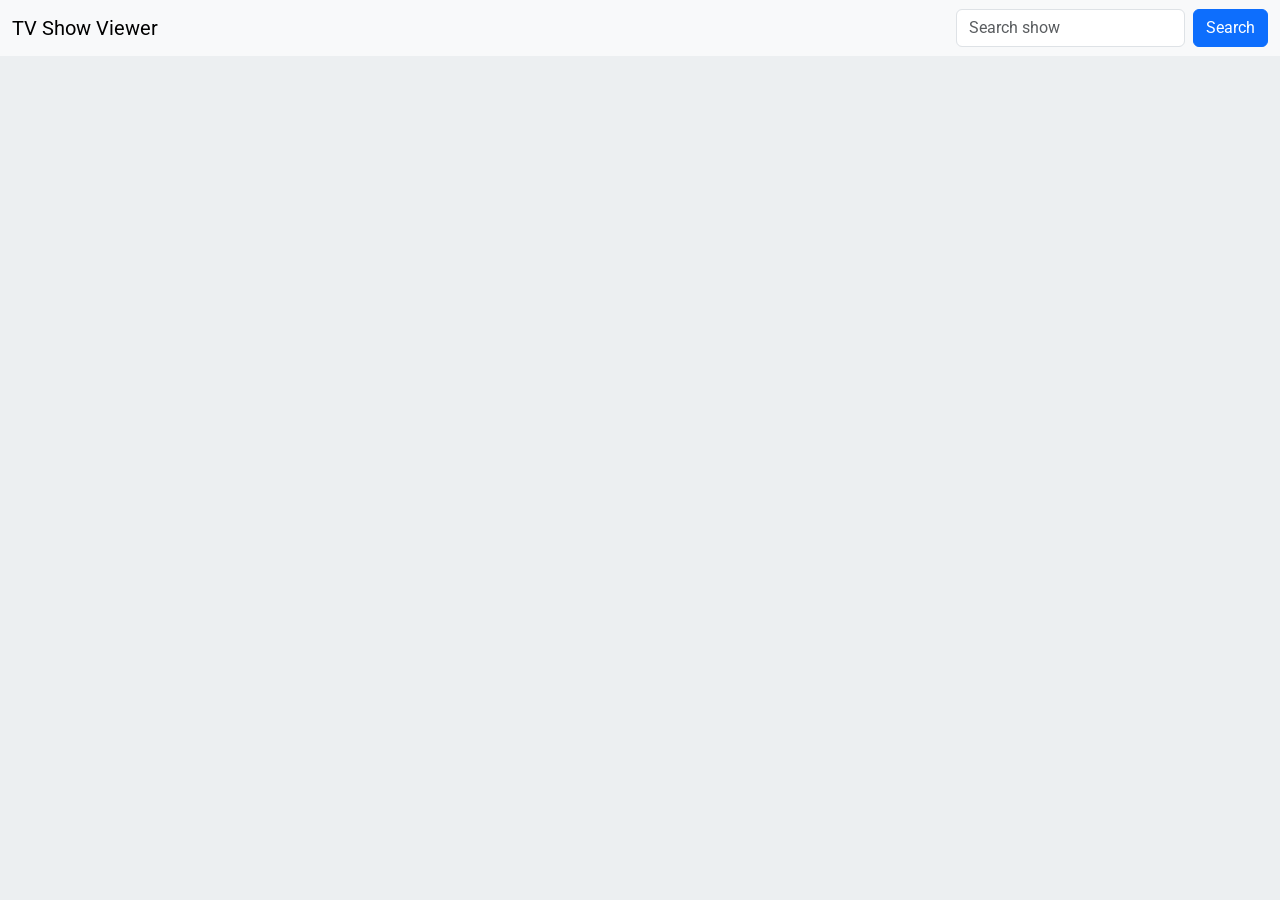
<file: Web-Development/TV-Show-Search-App/index.html>
<!DOCTYPE html>
<html lang="en">
<head>
    <meta charset="UTF-8">
    <meta name="viewport" content="width=device-width, initial-scale=1.0">
   
    <title>TV Show Viewer</title>
    
    <link href="https://cdn.jsdelivr.net/npm/bootstrap@5.2.3/dist/css/bootstrap.min.css" rel="stylesheet">

    <link rel="preconnect" href="https://fonts.googleapis.com">
    <link rel="preconnect" href="https://fonts.gstatic.com" crossorigin>
    <link href="https://fonts.googleapis.com/css2?family=Roboto&display=swap" rel="stylesheet">

    <link rel="stylesheet" href="style.css">

</head>

<body>

    <nav class="navbar navbar-expand-lg bg-light">
        <div class="container-fluid">
            <a class="navbar-brand" href="#">TV Show Viewer</a>

            <form class="d-flex">
                <input class="form-control me-2" type="text" id="input-show" placeholder="Search show">
                <button class="btn btn-primary" id="submit-data">Search</button>
            </form>
        </div>
    </nav>

    <div class="show-container"></div>
    <script src="https://cdn.jsdelivr.net/npm/bootstrap@5.2.3/dist/js/bootstrap.bundle.min.js"></script>
    <script src="script.js"></script>
    
</body>
</html>
</file>
<file: Web-Development/TV-Show-Search-App/style.css>
body {
    background-color: #eceff1;
    font-family: "Roboto", sans-serif;
}

.show-container {
    padding-left: 10px;
    padding-right: 10px;
}

.show-data {
    width: 100%;
    background-color: #cfd8dc;
    margin-top: 10px;
    margin-bottom: 10px;
    padding: 10px;
    border-radius: 6px;
    box-shadow: 0 2px 5px rgba(0, 0, 0, 0.2);
}

.show-data h1 {
    text-align: center;
}

.show-data img {
    display: block;
}

.show-info {
    width: 100%;
}

@media (min-width: 800px) {
    .show-data {
        display: flex;
    }

    .show-info {
        padding: 10px;
    }
}

@media (max-width: 799px) {
    .show-data img {
        margin: auto;
    }

    .show-info p {
        text-align: center;
        padding: 10px;
    }
}
</file>
